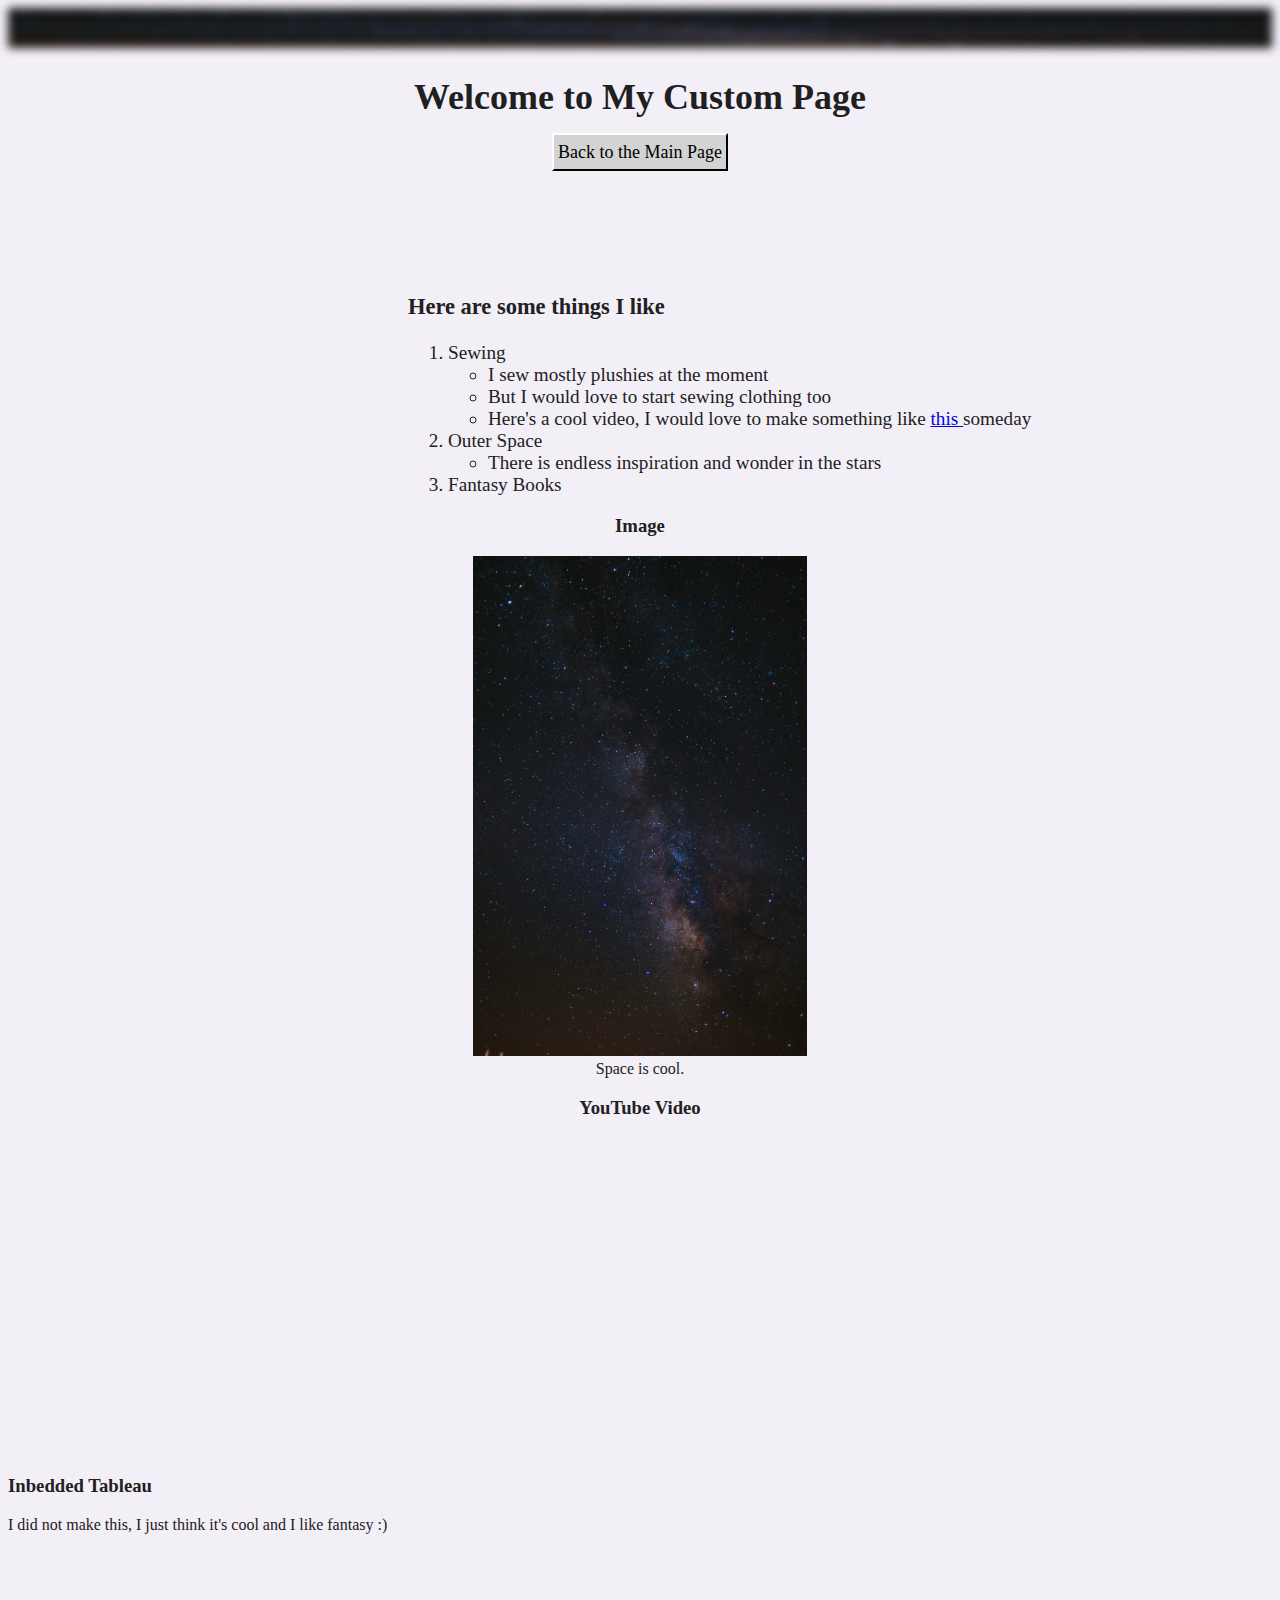
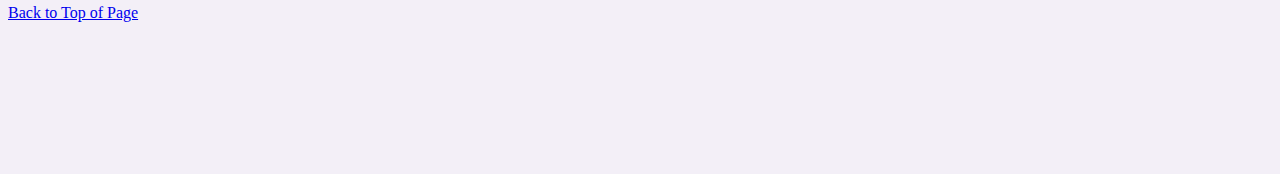
<file: custom.html>
<!DOCTYPE html>
<html lang="en">
<head>
    <meta charset="UTF-8">
    <meta name="viewport" content="width=device-width, initial-scale=1.0">
    <title>Document</title>
    <link href="css/styles-custom.css" rel="stylesheet" />
</head>
<body>
    <!-- ++++HEADER++++ -->
    <a id="top-of-page"></a>
    


        <!-- ++++background image++++ -->
    <div class="container">

         <img class="gfg" src="assets/img/header2-ivana-cajina-asuyh.jpg" alt="A picure of space" height="40" width="50">
 
        <!-- ++++title and tag line++++ -->
        <div class="logo">
            <h1>Welcome to My Custom Page</h1>
            <a class="button" href="index.html"> Back to the Main Page</a> 
        </div>
    </div>
    <br> <br> <br> <br> <br> <br>

    <!-- ++++MAIN BODY++++ -->
    
    <div class="text-block"><h3>Here are some things I like</h3>
    <ol>
        <li>Sewing</li>
            <ul>
                <li>I sew mostly plushies at the moment</li>
                <li>But I would love to start sewing clothing too</li>
                <li>Here's a cool video, I would love to make something like <a href="#youtube">this </a> someday</li>
            </ul>
        <li>Outer Space</li>
            <ul><li>There is endless inspiration and wonder in the stars</li></ul>
        <li>Fantasy Books</li>
    </ol> </div>
   
 

<!-- ++++Image++++ -->
   <div class="center"> <h3>Image</h3>
   <img src="assets/img/header2-ivana-cajina-asuyh.jpg" alt="A picure of space" height="500">
    
   <figcaption>Space is cool.</figcaption> </div>
   <a id="youtube"></a>
<!-- ++++Youtube Video++++ -->
   <div class="center"><h3>YouTube Video</h3>
  
   <iframe width="560" height="315" src="https://www.youtube.com/embed/856Jlcu3RqI?si=INKkjZXxargaVtx1" title="YouTube video player" frameborder="0" allow="accelerometer; autoplay; clipboard-write; encrypted-media; gyroscope; picture-in-picture; web-share" allowfullscreen></iframe></div>

<!-- ++++Tableau++++ -->
    <h3>Inbedded Tableau</h3>
    <p>I did not make this, I just think it's cool and I like fantasy :)</p>
    <div class='tableau' id='viz1702167930779' style='position: relative'><noscript><a href='#'><img alt='           My Leisurely Reading Habits (2009 - 2023) ' src='https:&#47;&#47;public.tableau.com&#47;static&#47;images&#47;My&#47;MyLeisurelyReadingHabits&#47;ReadingHabits&#47;1_rss.png' style='border: none' /></a></noscript><object class='tableauViz'  style='display:none;'><param name='host_url' value='https%3A%2F%2Fpublic.tableau.com%2F' /> <param name='embed_code_version' value='3' /> <param name='site_root' value='' /><param name='name' value='MyLeisurelyReadingHabits&#47;ReadingHabits' /><param name='tabs' value='no' /><param name='toolbar' value='no' /><param name='static_image' value='https:&#47;&#47;public.tableau.com&#47;static&#47;images&#47;My&#47;MyLeisurelyReadingHabits&#47;ReadingHabits&#47;1.png' /> <param name='animate_transition' value='yes' /><param name='display_static_image' value='yes' /><param name='display_spinner' value='yes' /><param name='display_overlay' value='yes' /><param name='display_count' value='yes' /><param name='language' value='en-US' /></object></div>                <script type='text/javascript'>                    var divElement = document.getElementById('viz1702167930779');                    var vizElement = divElement.getElementsByTagName('object')[0];                    vizElement.style.width='1900px';vizElement.style.height='1222px';                    var scriptElement = document.createElement('script');                    scriptElement.src = 'https://public.tableau.com/javascripts/api/viz_v1.js';                    vizElement.parentNode.insertBefore(scriptElement, vizElement);                </script>

<br> <br> <br>
    <a href="#top-of-page">Back to Top of Page </a>
    <br> <br> <br><br> <br> <br><br> <br> <br>
</body>
</html>
</file>
<file: css/styles-custom.css>
body {
    background-color: rgb(243, 239, 247);
    font-family: Cambria, Cochin, Georgia, Times, 'Times New Roman', serif;
    color: #212121;
    
}
	/* blurring image at top of page*/
	.gfg {
		filter: blur(5px);
		width: 100%;
	}
			
	/* title and tag line */
	.logo {
		text-align:center;
		font-size: 18px;
		top: 50px;
		left: 27%;
		color: rgb(32, 30, 30);
	}
    img[srcset] {
        width: 100%;
        height: auto;
        margin: 2rem auto;
      }

    a.button{
        color: black;
        background-color: #d3d3d3;
        transition: background-color 300ms ease;
        text-decoration: none;
        height: 1.5em;
        padding: 7px 4px;
        margin: 10px 200px;
        border: #343435;
        border-top:2px solid white ;
        border-left:2px solid white ;
        border-right:2px solid black ;
        border-bottom:2px solid black ;
    }
    a.button:hover{
        background-color: #787878;
        color:var(--opal);
    }
    .text-block{
        /* border-style: solid; 
        border-width: 4px;  */
        font-size: larger;
        padding-left: 400px;
    }
    .center{
        text-align: center;
    }
</file>
